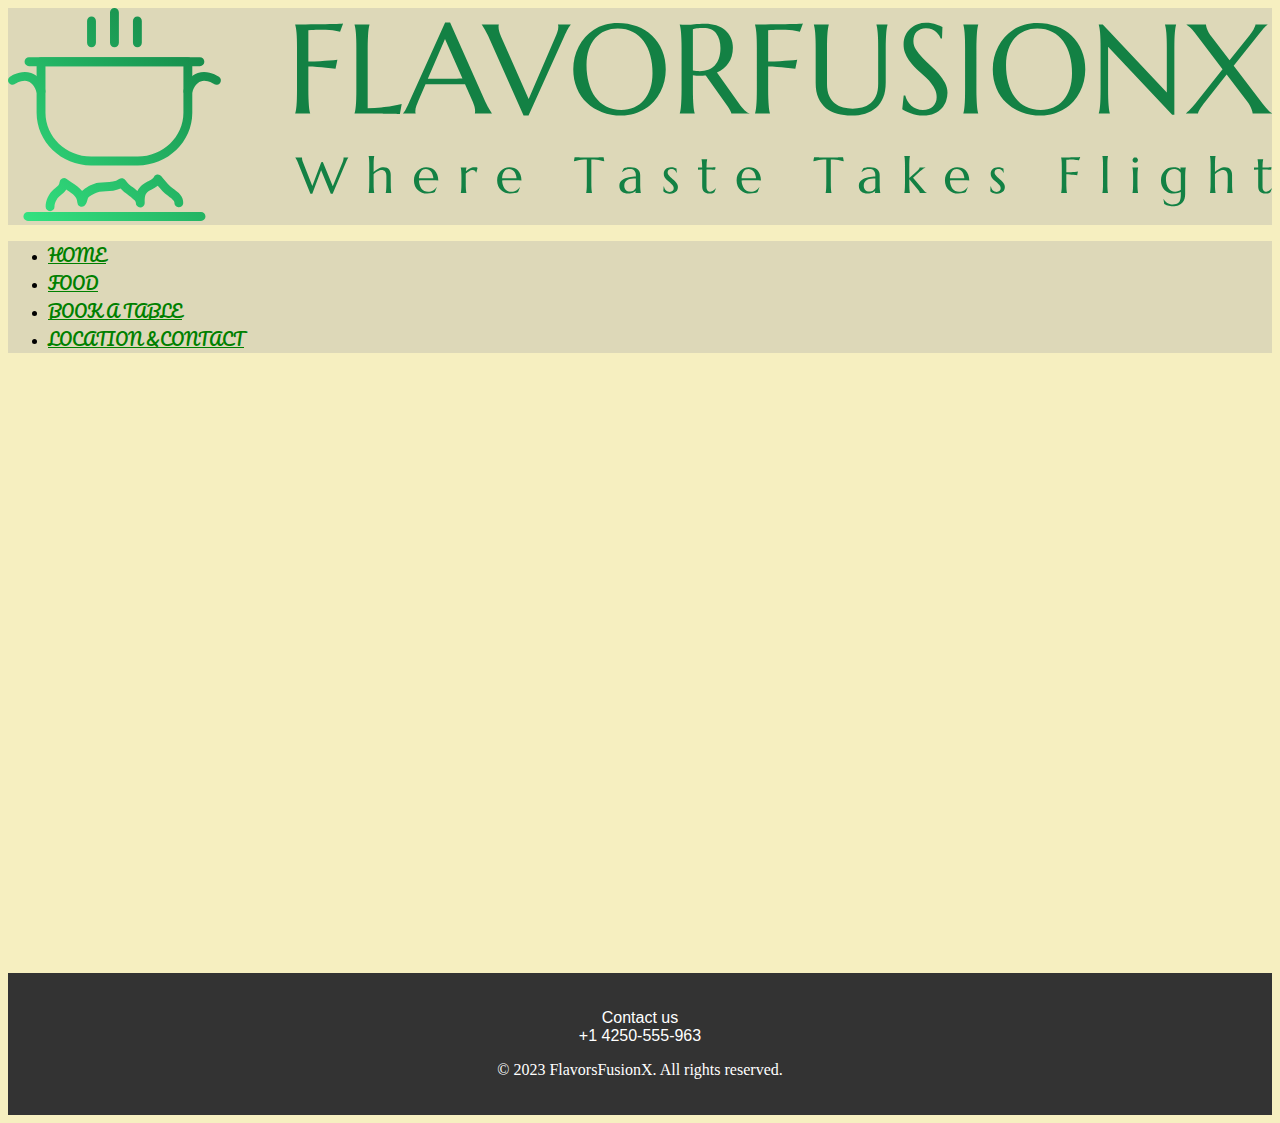
<file: location.html>
<!DOCTYPE html>
<html lang="en">

<head>
    <meta charset="UTF-8">
    <meta http-equiv="X-UA-Compatible" content="IE=edge">
    <meta name="viewport" content="width=device-width, initial-scale=1.0">
    <link href="https://cdn.jsdelivr.net/npm/bootstrap@5.3.0-alpha3/dist/css/bootstrap.min.css" rel="stylesheet"
        integrity="sha384-KK94CHFLLe+nY2dmCWGMq91rCGa5gtU4mk92HdvYe+M/SXH301p5ILy+dN9+nJOZ" crossorigin="anonymous">
    <link rel="stylesheet" href="res.css">
    <link rel="preconnect" href="https://fonts.googleapis.com">
    <link rel="preconnect" href="https://fonts.gstatic.com" crossorigin>
    <link href="https://fonts.googleapis.com/css2?family=Noto+Sans&family=Pacifico&display=swap" rel="stylesheet">
    <title>LOCATION</title>
</head>
<style>
    .mapouter {
        position: relative;
        text-align: right;
        width: 50%;
        height: 320px;
        padding-top: 10px;
        padding-bottom: 10px;
    }

    .gmap_canvas {
        overflow: hidden;
        background: none !important;
        width: 100%;
        height: 320px;
    }

    .gmap_iframe {
        height: 320px !important;
    }

    body {
        background-color: #f6efc0;
    }

    footer {
        background-color: #333;
        color: #fff;
        text-align: center;
        padding: 20px 0;
    }

    ul {
        background-color: #DDD8B8;
    }
</style>

<body>
    <nav class="navbar justify-content-center">
        <span class="navbar-brand ">
            <div class=" block-logo"><svg id="SvgjsSvg1028" width="100%" height="100%"
                    xmlns="http://www.w3.org/2000/svg" version="1.1" xlink="http://www.w3.org/1999/xlink"
                    xmlns:svgjs="http://svgjs.com/svgjs" preserveAspectRatio="xMidYMid meet"
                    viewBox="0.0002527577744331211 0 299.999755859375 50.52424240112305" overflow="visible">
                    <defs id="SvgjsDefs1029">
                        <linearGradient id="SvgjsLinearGradientQjFabKzqv6" gradientUnits="userSpaceOnUse"
                            x1="-0.0005277816672020207" y1="48.00085449218752" x2="48.001181202707805"
                            y2="-0.0008544921875017761">
                            <stop id="SvgjsStop1032" stop-color="#33e180" offset="0.05"></stop>
                            <stop id="SvgjsStop1033" stop-color="#138144" offset="0.95"></stop>
                        </linearGradient>
                    </defs>
                    <g id="SvgjsG1030" transform="scale(0.5039322315602167)" opacity="1">
                        <g id="SvgjsG1034" class="KgNL5mtdu"
                            transform="translate(0.0033887953915109387, 0) scale(2.0887499999999997)"
                            light-content="false" non-strokable="false" fill="url(#SvgjsLinearGradientQjFabKzqv6)">
                            <path
                                d="M29.238 35.505H18.761c-6.79 0-12.314-5.325-12.314-11.871V12.111a1 1 0 0 1 1-1h33.106a1 1 0 0 1 1 1v11.523c0 6.546-5.525 11.871-12.315 11.871zM8.447 13.111v10.523c0 5.443 4.627 9.871 10.314 9.871h10.478c5.688 0 10.314-4.428 10.314-9.871V13.111H8.447z">
                            </path>
                            <path
                                d="M43.27 13.111H4.732a1 1 0 0 1 0-2H43.27a1 1 0 1 1 0 2zM29.173 8.86a1 1 0 0 1-1-1V2.931a1 1 0 1 1 2 0V7.86a1 1 0 0 1-1 1zM24 8.86a1 1 0 0 1-1-1V1a1 1 0 0 1 2 0v6.86a1 1 0 0 1-1 1zm-5.172 0a1 1 0 0 1-1-1V2.931a1 1 0 0 1 2 0V7.86a1 1 0 0 1-1 1zM7.446 19.794c-.424 0-.817-.272-.953-.698C6.051 17.7 5.4 16.844 4.56 16.55c-1.372-.479-2.983.585-2.999.596a1 1 0 0 1-1.125-1.654c.098-.068 2.437-1.641 4.769-.836 1.474.508 2.55 1.798 3.196 3.834a1 1 0 0 1-.955 1.304zm33.109 0a1 1 0 0 1-.953-1.302c.646-2.036 1.72-3.326 3.194-3.834 2.33-.806 4.671.769 4.769.836a1 1 0 0 1-1.126 1.653c-.016-.011-1.622-1.078-2.999-.596-.839.293-1.489 1.149-1.932 2.545a1 1 0 0 1-.953.698zM43.523 48H4.478a1 1 0 1 1 0-2h39.045a1 1 0 1 1 0 2zm-34.04-2.182c-.544 0-.99-.437-1-.983-.023-1.385.756-3.046 1.853-3.948l.284-.23c.717-.577.966-.805 1-1.355a1 1 0 0 1 1.607-.733c.359.276.75.527 1.138.778.795.514 1.698 1.098 2.35 1.917a3.02 3.02 0 0 1 .317-.29c.823-.653 2.232-1.395 3.333-1.548a17.291 17.291 0 0 1 1.62-.128c1.184-.057 2.207-.105 3.069-.74a1.004 1.004 0 0 1 1.44.274c.417.667 1.029 1.132 1.739 1.67.243.185.489.372.731.569l.161.13.075.061c.229-.529.597-1.031 1.186-1.477.31-.233.684-.433 1.08-.644.41-.219 1.264-.672 1.354-.934a1.002 1.002 0 0 1 1.707-.321l.461.548c.73.875 1.361 1.63 2.288 2.327l.177.131c.863.639 2.168 1.604 2.056 3.106a1.008 1.008 0 0 1-1.071.923 1 1 0 0 1-.923-1.071c.03-.402-.771-.995-1.251-1.35l-.188-.141c-.964-.725-1.644-1.481-2.313-2.274-.416.321-.901.579-1.356.821-.324.173-.632.336-.814.475-.704.531-.767 1.205-.771 2.41.003.073.003.148-.001.225-.026.541-.468.951-1.023.95a1 1 0 0 1-.976-1v-.113c-.028-.331-.398-.652-.947-1.093l-.173-.14c-.224-.184-.451-.355-.676-.526-.56-.425-1.133-.859-1.637-1.421-1.107.517-2.263.571-3.308.621-.499.024-.97.047-1.439.111-.68.095-1.772.663-2.366 1.134-.178.142-.221.225-.357.688l-.034.137c-.089.371-.223.932-.706 1.261a1 1 0 0 1-1.564-.812c-.016-1.225-.898-1.856-2.336-2.786l-.141-.091c-.344.537-.821.921-1.265 1.278l-.267.216c-.622.513-1.137 1.599-1.124 2.372a1.001 1.001 0 0 1-.983 1.017l-.016-.001z">
                            </path>
                        </g>
                        <g id="SvgjsG1035" class="text"
                            transform="translate(363.5381466964426, 49.744999389648434) scale(1)" light-content="false"
                            fill="#138144">
                            <path
                                d="M-222.08 -11.46L-222.08 -22.15C-220.78 -22.15 -219.38 -22.09 -217.9 -21.99C-216.41 -21.88 -215.02 -21.76 -213.74 -21.62C-212.23 -21.46 -210.75 -21.3 -209.28 -21.12L-208.4 -25.37C-209.54 -25.21 -210.81 -25.08 -212.21 -24.96C-213.42 -24.86 -214.87 -24.77 -216.55 -24.67C-218.23 -24.57 -220.07 -24.51 -222.08 -24.49L-222.08 -39.29C-221.23 -39.33 -220.41 -39.37 -219.62 -39.4C-218.94 -39.44 -218.25 -39.48 -217.54 -39.51C-216.84 -39.54 -216.25 -39.55 -215.79 -39.55C-214.4 -39.55 -213.17 -39.5 -212.11 -39.39C-211.04 -39.28 -210.14 -39.17 -209.4 -39.05C-208.54 -38.92 -207.79 -38.76 -207.14 -38.58L-205.71 -42.48C-206.04 -42.42 -206.6 -42.37 -207.38 -42.32C-208.16 -42.27 -209.12 -42.23 -210.25 -42.2C-211.38 -42.17 -212.65 -42.14 -214.06 -42.11C-215.46 -42.08 -216.95 -42.07 -218.51 -42.06C-220.07 -42.05 -221.68 -42.04 -223.34 -42.03C-225 -42.02 -226.65 -42.01 -228.27 -42.01L-228.27 -41.89C-228.15 -41.48 -228.04 -40.98 -227.93 -40.37C-227.82 -39.77 -227.73 -39.01 -227.65 -38.1C-227.57 -37.19 -227.51 -36.12 -227.48 -34.88C-227.44 -33.64 -227.42 -32.19 -227.42 -30.53L-227.42 -11.46C-227.42 -9.79 -227.44 -8.34 -227.48 -7.1C-227.51 -5.86 -227.57 -4.79 -227.65 -3.9C-227.73 -3 -227.82 -2.25 -227.93 -1.64C-228.04 -1.04 -228.15 -0.53 -228.27 -0.12L-228.27 0L-221.24 0L-221.24 -0.12C-221.35 -0.53 -221.46 -1.04 -221.57 -1.64C-221.68 -2.25 -221.77 -3 -221.84 -3.9C-221.9 -4.79 -221.96 -5.86 -222.01 -7.1C-222.06 -8.34 -222.08 -9.79 -222.08 -11.46Z M-194.14 -2.58L-194.14 -30.53C-194.14 -32.19 -194.11 -33.64 -194.06 -34.88C-194.01 -36.12 -193.96 -37.19 -193.89 -38.1C-193.82 -39.01 -193.73 -39.77 -193.62 -40.37C-193.52 -40.98 -193.4 -41.48 -193.29 -41.89L-193.29 -42.01L-200.32 -42.01L-200.32 -41.89C-200.2 -41.48 -200.09 -40.98 -199.98 -40.37C-199.87 -39.77 -199.78 -39.01 -199.7 -38.1C-199.62 -37.19 -199.57 -36.12 -199.53 -34.88C-199.49 -33.64 -199.47 -32.19 -199.47 -30.53L-199.47 -11.46C-199.47 -9.79 -199.49 -8.34 -199.53 -7.1C-199.57 -5.86 -199.62 -4.79 -199.7 -3.9C-199.78 -3 -199.87 -2.25 -199.98 -1.64C-200.09 -1.04 -200.2 -0.53 -200.32 -0.12L-200.32 0L-187.66 0C-187.47 0 -187.15 0 -186.71 0.01C-186.27 0.02 -185.77 0.03 -185.2 0.04C-184.63 0.05 -184.03 0.06 -183.4 0.07C-182.76 0.08 -182.16 0.1 -181.58 0.12C-181.01 0.14 -180.48 0.16 -180.01 0.18C-179.55 0.2 -179.19 0.21 -178.96 0.23L-178.11 -4.51C-179.5 -4.14 -181.03 -3.82 -182.71 -3.54C-184.16 -3.29 -185.84 -3.07 -187.78 -2.87C-189.71 -2.68 -191.83 -2.58 -194.14 -2.58Z M-143.66 0L-135.63 0L-135.63 -0.12C-135.73 -0.23 -135.91 -0.51 -136.19 -0.94C-136.46 -1.37 -136.77 -1.89 -137.12 -2.52C-137.48 -3.14 -137.85 -3.85 -138.25 -4.64C-138.65 -5.43 -139.04 -6.25 -139.41 -7.09L-155.32 -42.89L-157.66 -42.89L-174.45 -5.65C-175.07 -4.23 -175.65 -3.04 -176.18 -2.09C-176.7 -1.15 -177.14 -0.49 -177.5 -0.12L-177.5 0L-171.52 0L-171.52 -0.12C-171.56 -0.18 -171.6 -0.29 -171.64 -0.45C-171.67 -0.62 -171.69 -0.83 -171.69 -1.08C-171.69 -1.96 -171.53 -2.83 -171.2 -3.69C-170.86 -4.55 -170.55 -5.34 -170.26 -6.06L-166.89 -13.8C-165.74 -13.84 -164.44 -13.86 -163.01 -13.86L-158.54 -13.86L-152.65 -13.86C-150.83 -13.86 -149.38 -13.84 -148.29 -13.8L-144.74 -5.83C-144.27 -4.74 -143.96 -3.82 -143.79 -3.09C-143.62 -2.36 -143.54 -1.69 -143.54 -1.08C-143.54 -0.93 -143.55 -0.75 -143.57 -0.56C-143.59 -0.36 -143.62 -0.21 -143.66 -0.12ZM-162.64 -16.38L-165.81 -16.38L-157.72 -35.1L-149.49 -16.49C-150.35 -16.47 -151.3 -16.46 -152.36 -16.45C-153.41 -16.44 -154.51 -16.43 -155.65 -16.42C-156.8 -16.41 -157.96 -16.4 -159.16 -16.39C-160.35 -16.38 -161.51 -16.38 -162.64 -16.38Z M-132.38 -42.01L-140.41 -42.01L-140.41 -41.89C-140.31 -41.78 -140.12 -41.5 -139.85 -41.07C-139.58 -40.64 -139.26 -40.11 -138.91 -39.48C-138.56 -38.84 -138.18 -38.13 -137.78 -37.35C-137.38 -36.57 -137 -35.76 -136.63 -34.92L-120.72 0.91L-118.37 0.91L-101.59 -36.36C-100.96 -37.76 -100.39 -38.95 -99.86 -39.9C-99.33 -40.86 -98.88 -41.52 -98.51 -41.89L-98.51 -42.01L-104.52 -42.01L-104.52 -41.89C-104.48 -41.82 -104.44 -41.69 -104.4 -41.53C-104.36 -41.36 -104.34 -41.16 -104.34 -40.93C-104.34 -40.05 -104.51 -39.18 -104.84 -38.32C-105.17 -37.46 -105.48 -36.67 -105.78 -35.95L-118.32 -6.91L-131.29 -36.18C-131.76 -37.28 -132.08 -38.19 -132.25 -38.92C-132.41 -39.65 -132.5 -40.32 -132.5 -40.93C-132.5 -41.08 -132.49 -41.26 -132.47 -41.46C-132.45 -41.65 -132.42 -41.8 -132.38 -41.89Z M-76.36 -42.71C-78.53 -42.71 -80.56 -42.44 -82.44 -41.88C-84.33 -41.32 -86.04 -40.55 -87.6 -39.55C-89.15 -38.55 -90.53 -37.38 -91.73 -36.02C-92.93 -34.66 -93.95 -33.17 -94.78 -31.55C-95.61 -29.93 -96.24 -28.22 -96.67 -26.43C-97.09 -24.63 -97.31 -22.8 -97.31 -20.95C-97.31 -17.67 -96.74 -14.68 -95.61 -12C-94.48 -9.31 -92.91 -7.01 -90.89 -5.1C-88.88 -3.18 -86.49 -1.7 -83.73 -0.66C-80.97 0.39 -77.95 0.91 -74.69 0.91C-72.52 0.91 -70.5 0.63 -68.63 0.07C-66.75 -0.48 -65.04 -1.25 -63.49 -2.24C-61.93 -3.23 -60.55 -4.4 -59.34 -5.76C-58.13 -7.11 -57.11 -8.59 -56.28 -10.2C-55.45 -11.8 -54.82 -13.5 -54.39 -15.29C-53.96 -17.09 -53.75 -18.92 -53.75 -20.77C-53.75 -24.03 -54.31 -27.01 -55.44 -29.71C-56.58 -32.4 -58.15 -34.71 -60.16 -36.64C-62.17 -38.56 -64.56 -40.05 -67.32 -41.12C-70.09 -42.18 -73.1 -42.71 -76.36 -42.71ZM-74.69 -1.73C-77.41 -1.73 -79.79 -2.27 -81.84 -3.35C-83.89 -4.44 -85.6 -5.93 -86.97 -7.82C-88.33 -9.72 -89.36 -11.96 -90.04 -14.55C-90.73 -17.13 -91.07 -19.92 -91.07 -22.91C-91.07 -25.63 -90.71 -28.05 -89.99 -30.18C-89.26 -32.3 -88.25 -34.1 -86.95 -35.57C-85.65 -37.03 -84.11 -38.15 -82.31 -38.92C-80.51 -39.69 -78.53 -40.08 -76.36 -40.08C-73.65 -40.08 -71.27 -39.55 -69.23 -38.48C-67.19 -37.42 -65.48 -35.94 -64.12 -34.06C-62.75 -32.17 -61.72 -29.95 -61.03 -27.38C-60.33 -24.81 -59.99 -22.02 -59.99 -19.01C-59.99 -16.3 -60.35 -13.87 -61.07 -11.73C-61.79 -9.59 -62.8 -7.78 -64.1 -6.3C-65.4 -4.81 -66.95 -3.68 -68.75 -2.9C-70.54 -2.12 -72.52 -1.73 -74.69 -1.73Z M-40.97 -11.46L-40.97 -18.05C-40.41 -17.95 -39.84 -17.88 -39.29 -17.84C-38.73 -17.8 -38.18 -17.78 -37.63 -17.78C-37.16 -17.78 -36.7 -17.8 -36.25 -17.83C-35.81 -17.86 -35.36 -17.89 -34.91 -17.93L-24.54 -3.31C-24.11 -2.71 -23.73 -2.09 -23.41 -1.48C-23.09 -0.86 -22.9 -0.37 -22.84 0L-14.37 0L-14.37 -0.12C-14.76 -0.25 -15.14 -0.44 -15.51 -0.69C-15.88 -0.93 -16.27 -1.25 -16.67 -1.63C-17.07 -2.01 -17.49 -2.46 -17.93 -2.99C-18.37 -3.52 -18.84 -4.14 -19.35 -4.86L-29.63 -19.31C-28.5 -19.81 -27.48 -20.44 -26.56 -21.2C-25.64 -21.95 -24.85 -22.81 -24.2 -23.79C-23.55 -24.77 -23.04 -25.85 -22.68 -27.06C-22.31 -28.26 -22.13 -29.56 -22.13 -30.97C-22.13 -32.76 -22.46 -34.37 -23.12 -35.79C-23.77 -37.2 -24.68 -38.4 -25.85 -39.37C-27.03 -40.35 -28.41 -41.09 -30 -41.6C-31.59 -42.11 -33.33 -42.36 -35.2 -42.36C-37.21 -42.36 -38.87 -42.27 -40.17 -42.08C-41.46 -41.9 -42.5 -41.81 -43.26 -41.81C-43.75 -41.81 -44.22 -41.81 -44.68 -41.82C-45.14 -41.83 -45.55 -41.86 -45.92 -41.89L-47.15 -42.01L-47.15 -41.89C-47.04 -41.48 -46.92 -40.97 -46.82 -40.36C-46.71 -39.74 -46.62 -38.98 -46.55 -38.09C-46.48 -37.19 -46.43 -36.12 -46.38 -34.88C-46.33 -33.64 -46.3 -32.19 -46.3 -30.53L-46.3 -11.46C-46.3 -9.78 -46.33 -8.32 -46.38 -7.09C-46.43 -5.86 -46.48 -4.79 -46.55 -3.9C-46.62 -3 -46.71 -2.25 -46.82 -1.64C-46.92 -1.04 -47.04 -0.53 -47.15 -0.12L-47.15 0L-40.12 0L-40.12 -0.12C-40.24 -0.53 -40.35 -1.04 -40.46 -1.64C-40.57 -2.25 -40.65 -3 -40.72 -3.9C-40.79 -4.79 -40.85 -5.86 -40.9 -7.1C-40.95 -8.34 -40.97 -9.79 -40.97 -11.46ZM-40.97 -20.33L-40.97 -39.73C-40.56 -39.88 -39.96 -40.03 -39.16 -40.17C-38.35 -40.3 -37.28 -40.37 -35.93 -40.37C-34.6 -40.37 -33.44 -40.14 -32.45 -39.68C-31.45 -39.22 -30.62 -38.58 -29.97 -37.75C-29.32 -36.92 -28.82 -35.91 -28.49 -34.72C-28.16 -33.53 -27.99 -32.2 -27.99 -30.73C-27.99 -28.94 -28.23 -27.37 -28.7 -26.03C-29.17 -24.69 -29.82 -23.57 -30.67 -22.68C-31.52 -21.78 -32.55 -21.11 -33.76 -20.67C-34.98 -20.23 -36.31 -20.01 -37.78 -20.01C-38.29 -20.01 -38.81 -20.03 -39.36 -20.08C-39.91 -20.13 -40.44 -20.21 -40.97 -20.33Z M-5.52 -11.46L-5.52 -22.15C-4.21 -22.15 -2.82 -22.09 -1.33 -21.99C0.15 -21.88 1.54 -21.76 2.83 -21.62C4.33 -21.46 5.82 -21.3 7.28 -21.12L8.16 -25.37C7.03 -25.21 5.76 -25.08 4.35 -24.96C3.14 -24.86 1.69 -24.77 0.01 -24.67C-1.67 -24.57 -3.51 -24.51 -5.52 -24.49L-5.52 -39.29C-4.66 -39.33 -3.84 -39.37 -3.06 -39.4C-2.38 -39.44 -1.68 -39.48 -0.98 -39.51C-0.28 -39.54 0.31 -39.55 0.78 -39.55C2.16 -39.55 3.39 -39.5 4.45 -39.39C5.52 -39.28 6.42 -39.17 7.16 -39.05C8.02 -38.92 8.77 -38.76 9.42 -38.58L10.85 -42.48C10.52 -42.42 9.97 -42.37 9.18 -42.32C8.4 -42.27 7.45 -42.23 6.31 -42.2C5.18 -42.17 3.91 -42.14 2.5 -42.11C1.1 -42.08 -0.39 -42.07 -1.95 -42.06C-3.51 -42.05 -5.12 -42.04 -6.78 -42.03C-8.44 -42.02 -10.08 -42.01 -11.7 -42.01L-11.7 -41.89C-11.59 -41.48 -11.47 -40.98 -11.37 -40.37C-11.26 -39.77 -11.17 -39.01 -11.09 -38.1C-11.01 -37.19 -10.95 -36.12 -10.91 -34.88C-10.87 -33.64 -10.85 -32.19 -10.85 -30.53L-10.85 -11.46C-10.85 -9.79 -10.87 -8.34 -10.91 -7.1C-10.95 -5.86 -11.01 -4.79 -11.09 -3.9C-11.17 -3 -11.26 -2.25 -11.37 -1.64C-11.47 -1.04 -11.59 -0.53 -11.7 -0.12L-11.7 0L-4.67 0L-4.67 -0.12C-4.79 -0.53 -4.9 -1.04 -5.01 -1.64C-5.12 -2.25 -5.21 -3 -5.27 -3.9C-5.34 -4.79 -5.4 -5.86 -5.45 -7.1C-5.5 -8.34 -5.52 -9.79 -5.52 -11.46Z M46.3 -30.53L46.3 -14.09C46.3 -11.77 45.96 -9.85 45.26 -8.33C44.57 -6.82 43.66 -5.62 42.54 -4.73C41.42 -3.84 40.13 -3.22 38.69 -2.87C37.24 -2.52 35.77 -2.34 34.26 -2.34C32.76 -2.34 31.28 -2.52 29.84 -2.87C28.39 -3.22 27.1 -3.84 25.97 -4.73C24.84 -5.62 23.93 -6.82 23.23 -8.33C22.54 -9.85 22.19 -11.77 22.19 -14.09L22.19 -30.53C22.19 -32.19 22.21 -33.64 22.25 -34.88C22.29 -36.12 22.35 -37.19 22.43 -38.1C22.5 -39.01 22.6 -39.77 22.71 -40.37C22.81 -40.98 22.92 -41.48 23.04 -41.89L23.04 -42.01L16.01 -42.01L16.01 -41.89C16.13 -41.48 16.24 -40.98 16.35 -40.37C16.46 -39.77 16.55 -39.01 16.63 -38.1C16.7 -37.19 16.76 -36.12 16.8 -34.88C16.84 -33.64 16.86 -32.19 16.86 -30.53L16.86 -14.41C16.86 -11.62 17.29 -9.25 18.15 -7.31C19.01 -5.37 20.2 -3.78 21.71 -2.56C23.22 -1.34 25 -0.46 27.04 0.09C29.08 0.63 31.28 0.91 33.65 0.91C36.01 0.91 38.19 0.62 40.18 0.04C42.17 -0.53 43.88 -1.45 45.31 -2.71C46.73 -3.97 47.85 -5.59 48.65 -7.56C49.45 -9.53 49.85 -11.91 49.85 -14.71L49.85 -30.53C49.85 -32.19 49.87 -33.64 49.92 -34.88C49.97 -36.12 50.03 -37.19 50.1 -38.1C50.17 -39.01 50.25 -39.77 50.36 -40.37C50.47 -40.98 50.58 -41.48 50.7 -41.89L50.7 -42.01L45.48 -42.01L45.48 -41.89C45.6 -41.48 45.71 -40.98 45.81 -40.37C45.9 -39.77 45.99 -39.01 46.07 -38.1C46.15 -37.19 46.21 -36.12 46.25 -34.88C46.28 -33.64 46.3 -32.19 46.3 -30.53Z M76.36 -35.33L76.57 -40.81C76.25 -40.95 75.85 -41.12 75.37 -41.34C74.88 -41.55 74.31 -41.77 73.65 -41.98C73 -42.2 72.26 -42.38 71.44 -42.54C70.62 -42.7 69.72 -42.77 68.75 -42.77C67.42 -42.77 66.13 -42.54 64.88 -42.07C63.63 -41.6 62.51 -40.93 61.52 -40.05C60.54 -39.17 59.75 -38.11 59.15 -36.87C58.55 -35.63 58.26 -34.24 58.26 -32.7C58.26 -31.23 58.48 -29.89 58.93 -28.67C59.38 -27.45 59.97 -26.3 60.7 -25.24C61.44 -24.17 62.27 -23.17 63.19 -22.24C64.12 -21.3 65.07 -20.39 66.05 -19.5C67.03 -18.61 67.98 -17.72 68.91 -16.85C69.83 -15.97 70.66 -15.06 71.4 -14.12C72.13 -13.18 72.72 -12.19 73.17 -11.15C73.62 -10.1 73.84 -8.96 73.84 -7.73C73.84 -6.86 73.69 -6.04 73.39 -5.3C73.09 -4.56 72.65 -3.92 72.08 -3.38C71.52 -2.85 70.84 -2.43 70.05 -2.12C69.26 -1.82 68.36 -1.67 67.37 -1.67C66.27 -1.67 65.27 -1.86 64.35 -2.24C63.43 -2.62 62.62 -3.13 61.9 -3.76C61.19 -4.4 60.59 -5.13 60.1 -5.96C59.61 -6.79 59.26 -7.67 59.05 -8.58L58.32 -8.58L57.64 -2.11C58.07 -1.82 58.62 -1.49 59.3 -1.14C59.97 -0.79 60.73 -0.46 61.58 -0.16C62.43 0.14 63.36 0.4 64.37 0.6C65.37 0.81 66.43 0.91 67.54 0.91C69.54 0.91 71.25 0.59 72.7 -0.04C74.15 -0.68 75.33 -1.5 76.25 -2.52C77.16 -3.54 77.84 -4.68 78.28 -5.96C78.72 -7.24 78.94 -8.52 78.94 -9.79C78.94 -11.48 78.54 -13.07 77.75 -14.55C76.96 -16.02 75.97 -17.43 74.78 -18.78C73.59 -20.13 72.3 -21.43 70.91 -22.68C69.53 -23.93 68.24 -25.18 67.05 -26.43C65.85 -27.68 64.86 -28.94 64.07 -30.22C63.28 -31.5 62.89 -32.84 62.89 -34.25C62.89 -35.13 63.01 -35.93 63.27 -36.65C63.52 -37.37 63.9 -38 64.39 -38.53C64.89 -39.05 65.51 -39.46 66.25 -39.76C67 -40.05 67.85 -40.2 68.8 -40.2C69.88 -40.2 70.81 -40.03 71.6 -39.7C72.39 -39.37 73.07 -38.95 73.62 -38.45C74.18 -37.95 74.63 -37.42 74.97 -36.86C75.31 -36.29 75.56 -35.78 75.72 -35.33Z M86.41 -0.12L86.41 0L93.41 0L93.41 -0.12C93.3 -0.53 93.18 -1.04 93.08 -1.64C92.97 -2.25 92.88 -3 92.81 -3.9C92.74 -4.79 92.69 -5.86 92.64 -7.1C92.59 -8.34 92.56 -9.79 92.56 -11.46L92.56 -30.53C92.56 -32.19 92.59 -33.64 92.64 -34.88C92.69 -36.12 92.74 -37.19 92.81 -38.1C92.88 -39.01 92.97 -39.77 93.08 -40.37C93.18 -40.98 93.3 -41.48 93.41 -41.89L93.41 -42.01L86.41 -42.01L86.41 -41.89C86.53 -41.48 86.64 -40.98 86.73 -40.37C86.83 -39.77 86.92 -39.01 87 -38.1C87.08 -37.19 87.13 -36.12 87.17 -34.88C87.21 -33.64 87.23 -32.19 87.23 -30.53L87.23 -11.46C87.23 -9.79 87.21 -8.34 87.17 -7.1C87.13 -5.86 87.08 -4.79 87 -3.9C86.92 -3 86.83 -2.25 86.73 -1.64C86.64 -1.04 86.53 -0.53 86.41 -0.12Z M121.22 -42.71C119.05 -42.71 117.02 -42.44 115.14 -41.88C113.25 -41.32 111.53 -40.55 109.98 -39.55C108.43 -38.55 107.05 -37.38 105.85 -36.02C104.65 -34.66 103.63 -33.17 102.8 -31.55C101.97 -29.93 101.34 -28.22 100.91 -26.43C100.48 -24.63 100.27 -22.8 100.27 -20.95C100.27 -17.67 100.83 -14.68 101.97 -12C103.1 -9.31 104.67 -7.01 106.68 -5.1C108.7 -3.18 111.08 -1.7 113.85 -0.66C116.61 0.39 119.62 0.91 122.89 0.91C125.05 0.91 127.08 0.63 128.95 0.07C130.83 -0.48 132.54 -1.25 134.09 -2.24C135.64 -3.23 137.03 -4.4 138.24 -5.76C139.45 -7.11 140.47 -8.59 141.3 -10.2C142.13 -11.8 142.76 -13.5 143.19 -15.29C143.62 -17.09 143.83 -18.92 143.83 -20.77C143.83 -24.03 143.27 -27.01 142.13 -29.71C141 -32.4 139.43 -34.71 137.42 -36.64C135.41 -38.56 133.02 -40.05 130.25 -41.12C127.49 -42.18 124.48 -42.71 121.22 -42.71ZM122.89 -1.73C120.17 -1.73 117.79 -2.27 115.74 -3.35C113.69 -4.44 111.98 -5.93 110.61 -7.82C109.24 -9.72 108.22 -11.96 107.53 -14.55C106.85 -17.13 106.51 -19.92 106.51 -22.91C106.51 -25.63 106.87 -28.05 107.59 -30.18C108.32 -32.3 109.33 -34.1 110.63 -35.57C111.92 -37.03 113.47 -38.15 115.27 -38.92C117.07 -39.69 119.05 -40.08 121.22 -40.08C123.93 -40.08 126.31 -39.55 128.35 -38.48C130.39 -37.42 132.09 -35.94 133.46 -34.06C134.83 -32.17 135.86 -29.95 136.55 -27.38C137.25 -24.81 137.59 -22.02 137.59 -19.01C137.59 -16.3 137.23 -13.87 136.51 -11.73C135.79 -9.59 134.78 -7.78 133.48 -6.3C132.18 -4.81 130.63 -3.68 128.83 -2.9C127.04 -2.12 125.05 -1.73 122.89 -1.73Z M152.07 -42.01L150.19 -42.01L150.19 -41.89C150.31 -41.48 150.42 -40.98 150.53 -40.37C150.63 -39.77 150.73 -39.01 150.81 -38.1C150.88 -37.19 150.94 -36.12 150.98 -34.88C151.02 -33.64 151.04 -32.19 151.04 -30.53L151.04 -11.46C151.04 -9.79 151.02 -8.34 150.98 -7.1C150.94 -5.86 150.88 -4.79 150.81 -3.9C150.73 -3 150.63 -2.25 150.53 -1.64C150.42 -1.04 150.31 -0.53 150.19 -0.12L150.19 0L155.41 0L155.41 -0.12C155.29 -0.53 155.18 -1.04 155.08 -1.64C154.99 -2.25 154.9 -3 154.82 -3.9C154.74 -4.79 154.68 -5.86 154.64 -7.1C154.6 -8.34 154.58 -9.79 154.58 -11.46L154.58 -31.49L184.76 0.59L185.79 0.59L185.79 -30.53C185.79 -32.19 185.81 -33.64 185.84 -34.88C185.88 -36.12 185.94 -37.19 186.02 -38.1C186.1 -39.01 186.19 -39.77 186.28 -40.37C186.38 -40.98 186.49 -41.48 186.61 -41.89L186.61 -42.01L181.39 -42.01L181.39 -41.89C181.51 -41.48 181.62 -40.98 181.73 -40.37C181.83 -39.77 181.93 -39.01 182.01 -38.1C182.08 -37.19 182.14 -36.12 182.18 -34.88C182.22 -33.64 182.24 -32.19 182.24 -30.53L182.24 -9.9Z M210.42 -18.37L220.03 -5.83C221.05 -4.46 221.74 -3.26 222.11 -2.23C222.49 -1.19 222.67 -0.45 222.67 0L231.78 0L231.78 -0.12C231.41 -0.33 230.82 -0.83 230.01 -1.63C229.2 -2.42 228.33 -3.42 227.39 -4.63L213.74 -22.5L225.95 -37.91C226.42 -38.5 226.84 -39 227.21 -39.43C227.58 -39.86 227.92 -40.23 228.22 -40.55C228.53 -40.86 228.79 -41.12 229.03 -41.34C229.26 -41.55 229.48 -41.74 229.67 -41.89L229.67 -42.01L223.99 -42.01C223.99 -41.74 223.91 -41.4 223.74 -40.99C223.57 -40.58 223.36 -40.13 223.1 -39.65C222.83 -39.18 222.53 -38.68 222.19 -38.17C221.85 -37.67 221.5 -37.2 221.15 -36.77L211.8 -25.08L203.33 -36.18C202.79 -36.88 202.34 -37.54 202 -38.14C201.66 -38.75 201.39 -39.3 201.2 -39.8C201 -40.3 200.87 -40.73 200.8 -41.1C200.73 -41.47 200.7 -41.78 200.7 -42.01L191.53 -42.01L191.53 -41.89C191.88 -41.7 192.41 -41.28 193.11 -40.65C193.81 -40.01 194.53 -39.23 195.25 -38.29L208.49 -20.89L195.6 -4.69C194.7 -3.54 193.86 -2.58 193.07 -1.82C192.28 -1.05 191.67 -0.49 191.24 -0.12L191.24 0L196.92 0C196.92 -0.27 197.01 -0.61 197.2 -1.01C197.38 -1.41 197.62 -1.85 197.92 -2.31C198.21 -2.78 198.54 -3.27 198.91 -3.76C199.28 -4.26 199.66 -4.75 200.05 -5.21Z">
                            </path>
                        </g>
                        <g id="SvgjsG1036" class="text"
                            transform="translate(365.72814913784885, 87.17500045776367) scale(1)" light-content="false"
                            fill="#138144">
                            <path
                                d="M-217.45 -14.59L-218.19 -14.54L-222.4 -3.34L-226.8 -14.47C-226.97 -14.89 -227.09 -15.25 -227.15 -15.55C-227.21 -15.85 -227.24 -16.13 -227.24 -16.39L-227.24 -16.56C-227.24 -16.61 -227.23 -16.67 -227.21 -16.76L-227.21 -16.8L-230.46 -16.8L-230.46 -16.76C-230.41 -16.7 -230.34 -16.59 -230.23 -16.42C-230.12 -16.25 -230.01 -16.04 -229.88 -15.79C-229.75 -15.54 -229.61 -15.25 -229.47 -14.94C-229.32 -14.63 -229.18 -14.3 -229.04 -13.97L-223.3 0.36L-222.42 0.36L-218.26 -10.7L-213.7 0.36L-212.81 0.36L-206.55 -14.54C-206.31 -15.1 -206.1 -15.56 -205.91 -15.94C-205.73 -16.31 -205.56 -16.59 -205.4 -16.76L-205.4 -16.8L-207.72 -16.8L-207.72 -16.76C-207.71 -16.72 -207.7 -16.66 -207.69 -16.59C-207.68 -16.51 -207.68 -16.44 -207.68 -16.37C-207.68 -16.14 -207.72 -15.87 -207.81 -15.55C-207.89 -15.23 -208.02 -14.84 -208.2 -14.38L-212.76 -3.21Z M-187.51 -7.9L-187.51 -4.58C-187.51 -3.92 -187.52 -3.34 -187.54 -2.84C-187.56 -2.35 -187.58 -1.92 -187.61 -1.56C-187.63 -1.2 -187.67 -0.9 -187.71 -0.66C-187.75 -0.41 -187.8 -0.21 -187.85 -0.05L-187.85 0L-185.14 0L-185.14 -0.05C-185.19 -0.21 -185.23 -0.41 -185.27 -0.66C-185.31 -0.9 -185.34 -1.2 -185.37 -1.56C-185.4 -1.92 -185.43 -2.35 -185.44 -2.84C-185.46 -3.34 -185.47 -3.92 -185.47 -4.58L-185.47 -8.57C-185.47 -9.02 -185.53 -9.47 -185.65 -9.91C-185.77 -10.35 -185.97 -10.74 -186.23 -11.09C-186.5 -11.43 -186.85 -11.71 -187.28 -11.92C-187.7 -12.13 -188.22 -12.23 -188.83 -12.23C-189.24 -12.23 -189.65 -12.17 -190.07 -12.04C-190.49 -11.9 -190.91 -11.73 -191.31 -11.51C-191.72 -11.29 -192.11 -11.04 -192.49 -10.77C-192.87 -10.5 -193.22 -10.22 -193.53 -9.94L-193.53 -12.94C-193.53 -13.6 -193.52 -14.18 -193.51 -14.68C-193.49 -15.17 -193.47 -15.6 -193.44 -15.96C-193.4 -16.32 -193.37 -16.62 -193.33 -16.86C-193.29 -17.11 -193.25 -17.31 -193.2 -17.47L-193.2 -17.52L-195.91 -17.52L-195.91 -17.47C-195.86 -17.31 -195.82 -17.11 -195.77 -16.86C-195.73 -16.62 -195.7 -16.32 -195.67 -15.96C-195.64 -15.6 -195.62 -15.17 -195.6 -14.68C-195.58 -14.18 -195.57 -13.6 -195.57 -12.94L-195.57 -4.58C-195.57 -3.92 -195.58 -3.34 -195.6 -2.84C-195.62 -2.35 -195.64 -1.92 -195.67 -1.56C-195.7 -1.2 -195.73 -0.9 -195.77 -0.66C-195.82 -0.41 -195.86 -0.21 -195.91 -0.05L-195.91 0L-193.2 0L-193.2 -0.05C-193.25 -0.21 -193.29 -0.41 -193.33 -0.66C-193.37 -0.9 -193.4 -1.2 -193.44 -1.56C-193.47 -1.92 -193.49 -2.35 -193.51 -2.84C-193.52 -3.34 -193.53 -3.92 -193.53 -4.58L-193.53 -8.93C-193.25 -9.2 -192.94 -9.45 -192.62 -9.69C-192.29 -9.92 -191.96 -10.13 -191.63 -10.31C-191.29 -10.49 -190.97 -10.63 -190.65 -10.74C-190.34 -10.85 -190.05 -10.9 -189.79 -10.9C-189.1 -10.9 -188.54 -10.66 -188.13 -10.17C-187.71 -9.69 -187.51 -8.93 -187.51 -7.9Z M-168.31 0.21C-167.49 0.21 -166.78 0.13 -166.2 -0.02C-165.61 -0.17 -165.11 -0.36 -164.69 -0.57L-163.82 -2.66L-163.96 -2.73C-164.14 -2.43 -164.36 -2.16 -164.62 -1.9C-164.87 -1.65 -165.17 -1.43 -165.5 -1.24C-165.82 -1.05 -166.19 -0.91 -166.59 -0.8C-166.99 -0.7 -167.42 -0.64 -167.87 -0.64C-168.53 -0.64 -169.12 -0.77 -169.64 -1.02C-170.16 -1.27 -170.6 -1.63 -170.96 -2.09C-171.33 -2.56 -171.61 -3.12 -171.82 -3.77C-172.02 -4.43 -172.15 -5.16 -172.2 -5.98C-171.68 -5.99 -171.1 -6 -170.46 -6.01C-169.81 -6.02 -169.15 -6.02 -168.47 -6.02C-167.52 -6.02 -166.6 -6.02 -165.72 -6.01C-164.84 -6 -163.95 -5.99 -163.07 -5.98C-163.09 -6.97 -163.25 -7.85 -163.54 -8.63C-163.84 -9.41 -164.24 -10.06 -164.74 -10.59C-165.24 -11.12 -165.84 -11.52 -166.53 -11.79C-167.21 -12.07 -167.96 -12.21 -168.77 -12.21C-169.58 -12.21 -170.33 -12.05 -171.03 -11.74C-171.73 -11.43 -172.34 -11 -172.87 -10.44C-173.39 -9.89 -173.8 -9.23 -174.1 -8.48C-174.39 -7.72 -174.54 -6.91 -174.54 -6.02C-174.54 -5.02 -174.38 -4.13 -174.06 -3.36C-173.73 -2.58 -173.29 -1.93 -172.73 -1.4C-172.16 -0.87 -171.5 -0.47 -170.75 -0.2C-169.99 0.07 -169.18 0.21 -168.31 0.21ZM-169.87 -6.94L-171.09 -6.94C-171.48 -6.94 -171.85 -6.95 -172.2 -6.96C-172.17 -7.66 -172.07 -8.28 -171.89 -8.82C-171.72 -9.36 -171.5 -9.82 -171.21 -10.2C-170.93 -10.57 -170.6 -10.86 -170.22 -11.06C-169.85 -11.26 -169.43 -11.36 -168.98 -11.36C-168.48 -11.36 -168.02 -11.25 -167.61 -11.05C-167.19 -10.85 -166.83 -10.56 -166.53 -10.18C-166.22 -9.81 -165.97 -9.35 -165.78 -8.81C-165.58 -8.27 -165.45 -7.66 -165.38 -6.98C-166.02 -6.96 -166.73 -6.95 -167.52 -6.94C-168.3 -6.94 -169.09 -6.94 -169.87 -6.94Z M-152.17 -7.42L-152.17 -4.58C-152.17 -3.92 -152.18 -3.34 -152.2 -2.84C-152.22 -2.35 -152.24 -1.92 -152.27 -1.56C-152.3 -1.2 -152.33 -0.9 -152.37 -0.66C-152.42 -0.41 -152.46 -0.21 -152.51 -0.05L-152.51 0L-149.8 0L-149.8 -0.05C-149.85 -0.21 -149.89 -0.41 -149.93 -0.66C-149.97 -0.9 -150 -1.2 -150.04 -1.56C-150.07 -1.92 -150.09 -2.35 -150.11 -2.84C-150.12 -3.34 -150.13 -3.92 -150.13 -4.58L-150.13 -7.61L-150.13 -8.45C-150.13 -8.71 -150.12 -8.96 -150.11 -9.19C-149.85 -9.41 -149.58 -9.62 -149.31 -9.81C-149.04 -10.01 -148.76 -10.19 -148.49 -10.34C-148.22 -10.49 -147.95 -10.61 -147.68 -10.7C-147.41 -10.79 -147.16 -10.83 -146.92 -10.83C-146.47 -10.83 -146.12 -10.72 -145.86 -10.52C-145.61 -10.31 -145.43 -10.04 -145.34 -9.69L-145.14 -9.64L-144.56 -11.88C-144.66 -11.92 -144.75 -11.96 -144.86 -12.01C-144.96 -12.05 -145.07 -12.09 -145.2 -12.12C-145.32 -12.16 -145.46 -12.19 -145.62 -12.21C-145.77 -12.22 -145.96 -12.23 -146.17 -12.23C-146.51 -12.23 -146.85 -12.18 -147.19 -12.07C-147.53 -11.96 -147.87 -11.82 -148.2 -11.64C-148.52 -11.46 -148.84 -11.25 -149.16 -11.02C-149.47 -10.78 -149.77 -10.54 -150.06 -10.3C-150.04 -10.71 -150 -11.04 -149.96 -11.3C-149.92 -11.55 -149.86 -11.77 -149.8 -11.95L-149.8 -12L-152.51 -12L-152.51 -11.95C-152.46 -11.79 -152.42 -11.59 -152.37 -11.34C-152.33 -11.1 -152.3 -10.8 -152.27 -10.44C-152.24 -10.08 -152.22 -9.65 -152.2 -9.16C-152.18 -8.66 -152.17 -8.08 -152.17 -7.42Z M-129.13 0.21C-128.31 0.21 -127.6 0.13 -127.02 -0.02C-126.43 -0.17 -125.93 -0.36 -125.51 -0.57L-124.64 -2.66L-124.78 -2.73C-124.96 -2.43 -125.18 -2.16 -125.44 -1.9C-125.69 -1.65 -125.99 -1.43 -126.31 -1.24C-126.64 -1.05 -127.01 -0.91 -127.41 -0.8C-127.81 -0.7 -128.24 -0.64 -128.69 -0.64C-129.35 -0.64 -129.94 -0.77 -130.46 -1.02C-130.98 -1.27 -131.42 -1.63 -131.78 -2.09C-132.14 -2.56 -132.43 -3.12 -132.64 -3.77C-132.84 -4.43 -132.97 -5.16 -133.02 -5.98C-132.5 -5.99 -131.92 -6 -131.28 -6.01C-130.63 -6.02 -129.97 -6.02 -129.29 -6.02C-128.34 -6.02 -127.42 -6.02 -126.54 -6.01C-125.65 -6 -124.77 -5.99 -123.89 -5.98C-123.91 -6.97 -124.07 -7.85 -124.36 -8.63C-124.66 -9.41 -125.05 -10.06 -125.56 -10.59C-126.06 -11.12 -126.66 -11.52 -127.35 -11.79C-128.03 -12.07 -128.78 -12.21 -129.58 -12.21C-130.4 -12.21 -131.15 -12.05 -131.85 -11.74C-132.55 -11.43 -133.16 -11 -133.69 -10.44C-134.21 -9.89 -134.62 -9.23 -134.92 -8.48C-135.21 -7.72 -135.36 -6.91 -135.36 -6.02C-135.36 -5.02 -135.2 -4.13 -134.87 -3.36C-134.55 -2.58 -134.11 -1.93 -133.54 -1.4C-132.98 -0.87 -132.32 -0.47 -131.56 -0.2C-130.81 0.07 -129.99 0.21 -129.13 0.21ZM-130.69 -6.94L-131.9 -6.94C-132.29 -6.94 -132.67 -6.95 -133.02 -6.96C-132.99 -7.66 -132.88 -8.28 -132.71 -8.82C-132.54 -9.36 -132.31 -9.82 -132.03 -10.2C-131.75 -10.57 -131.42 -10.86 -131.04 -11.06C-130.66 -11.26 -130.25 -11.36 -129.79 -11.36C-129.29 -11.36 -128.84 -11.25 -128.42 -11.05C-128.01 -10.85 -127.65 -10.56 -127.35 -10.18C-127.04 -9.81 -126.79 -9.35 -126.6 -8.81C-126.4 -8.27 -126.27 -7.66 -126.2 -6.98C-126.84 -6.96 -127.55 -6.95 -128.34 -6.94C-129.12 -6.94 -129.9 -6.94 -130.69 -6.94Z M-93.12 -15.77L-93.12 -4.58C-93.12 -3.92 -93.13 -3.34 -93.14 -2.84C-93.16 -2.35 -93.18 -1.92 -93.21 -1.56C-93.25 -1.2 -93.28 -0.9 -93.32 -0.66C-93.36 -0.41 -93.4 -0.21 -93.45 -0.05L-93.45 0L-90.65 0L-90.65 -0.05C-90.7 -0.21 -90.74 -0.41 -90.78 -0.66C-90.83 -0.9 -90.86 -1.2 -90.89 -1.56C-90.92 -1.92 -90.94 -2.35 -90.96 -2.84C-90.98 -3.34 -90.99 -3.92 -90.99 -4.58L-90.99 -15.77C-90.07 -15.77 -89.23 -15.73 -88.49 -15.65C-87.75 -15.57 -87.11 -15.48 -86.57 -15.39C-85.95 -15.27 -85.38 -15.14 -84.88 -15L-85.22 -16.9C-85.32 -16.89 -85.46 -16.88 -85.64 -16.87C-85.83 -16.87 -86.04 -16.86 -86.27 -16.85C-86.5 -16.84 -86.74 -16.84 -87 -16.83C-87.25 -16.83 -87.49 -16.83 -87.72 -16.82C-87.95 -16.82 -88.15 -16.81 -88.32 -16.81C-88.5 -16.81 -88.62 -16.8 -88.7 -16.8L-95.39 -16.8C-95.47 -16.8 -95.6 -16.81 -95.78 -16.81C-95.95 -16.81 -96.15 -16.82 -96.38 -16.82C-96.61 -16.83 -96.85 -16.83 -97.1 -16.83C-97.35 -16.84 -97.6 -16.84 -97.83 -16.85C-98.06 -16.86 -98.27 -16.87 -98.45 -16.87C-98.64 -16.88 -98.78 -16.89 -98.87 -16.9L-99.21 -15C-98.72 -15.14 -98.16 -15.27 -97.54 -15.39C-97 -15.48 -96.36 -15.57 -95.62 -15.65C-94.87 -15.73 -94.04 -15.77 -93.12 -15.77Z M-77.79 -3.46C-77.79 -2.29 -77.42 -1.38 -76.68 -0.74C-75.93 -0.11 -74.88 0.21 -73.52 0.21C-73.11 0.21 -72.73 0.17 -72.38 0.1C-72.03 0.03 -71.72 -0.07 -71.43 -0.19C-71.15 -0.31 -70.89 -0.45 -70.67 -0.6C-70.45 -0.75 -70.25 -0.89 -70.09 -1.03C-70.11 -0.81 -70.12 -0.62 -70.14 -0.47C-70.16 -0.31 -70.19 -0.17 -70.23 -0.05L-70.23 0L-67.64 0L-67.64 -0.05C-67.69 -0.21 -67.73 -0.41 -67.78 -0.66C-67.82 -0.9 -67.85 -1.2 -67.88 -1.56C-67.91 -1.92 -67.93 -2.35 -67.95 -2.84C-67.97 -3.34 -67.98 -3.92 -67.98 -4.58L-67.98 -8.4C-67.98 -8.93 -68.07 -9.43 -68.24 -9.9C-68.41 -10.36 -68.68 -10.77 -69.05 -11.12C-69.42 -11.46 -69.9 -11.74 -70.48 -11.94C-71.07 -12.13 -71.77 -12.23 -72.59 -12.23C-72.88 -12.23 -73.17 -12.22 -73.44 -12.21C-73.71 -12.19 -73.97 -12.15 -74.23 -12.11C-74.49 -12.06 -74.74 -12 -74.99 -11.92C-75.24 -11.85 -75.49 -11.75 -75.75 -11.64L-76.55 -9.98L-76.43 -9.91C-76.06 -10.2 -75.71 -10.44 -75.38 -10.63C-75.06 -10.82 -74.75 -10.96 -74.46 -11.07C-74.16 -11.18 -73.88 -11.26 -73.61 -11.31C-73.33 -11.36 -73.06 -11.38 -72.77 -11.38C-72.37 -11.38 -72 -11.32 -71.66 -11.2C-71.32 -11.08 -71.02 -10.89 -70.78 -10.65C-70.54 -10.4 -70.35 -10.09 -70.22 -9.71C-70.09 -9.34 -70.02 -8.89 -70.02 -8.38L-70.02 -7.78C-70.49 -7.77 -71 -7.75 -71.57 -7.71C-72.13 -7.66 -72.7 -7.58 -73.28 -7.47C-73.86 -7.36 -74.42 -7.2 -74.95 -7C-75.49 -6.8 -75.97 -6.54 -76.4 -6.22C-76.82 -5.9 -77.16 -5.52 -77.41 -5.06C-77.66 -4.61 -77.79 -4.07 -77.79 -3.46ZM-70.02 -6.87L-70.02 -4.58L-70.02 -3.35C-70.02 -2.98 -70.03 -2.65 -70.04 -2.36C-70.13 -2.18 -70.25 -1.99 -70.42 -1.8C-70.58 -1.61 -70.78 -1.43 -71.02 -1.27C-71.26 -1.11 -71.53 -0.98 -71.84 -0.87C-72.15 -0.77 -72.49 -0.71 -72.87 -0.71C-73.68 -0.71 -74.32 -0.96 -74.78 -1.44C-75.24 -1.93 -75.47 -2.63 -75.47 -3.55C-75.47 -4.27 -75.32 -4.85 -75.02 -5.28C-74.72 -5.71 -74.32 -6.05 -73.81 -6.28C-73.31 -6.52 -72.73 -6.67 -72.07 -6.74C-71.42 -6.82 -70.73 -6.86 -70.02 -6.87Z M-50.76 -9.64L-50.88 -11.59C-51.11 -11.71 -51.44 -11.85 -51.87 -11.98C-52.3 -12.12 -52.85 -12.19 -53.49 -12.19C-53.99 -12.19 -54.44 -12.11 -54.85 -11.96C-55.27 -11.82 -55.63 -11.61 -55.93 -11.34C-56.23 -11.07 -56.46 -10.74 -56.63 -10.37C-56.8 -9.99 -56.88 -9.57 -56.88 -9.12C-56.88 -8.56 -56.77 -8.07 -56.54 -7.63C-56.3 -7.2 -56.01 -6.8 -55.66 -6.44C-55.31 -6.08 -54.93 -5.73 -54.53 -5.41C-54.13 -5.09 -53.75 -4.77 -53.4 -4.45C-53.05 -4.13 -52.76 -3.8 -52.53 -3.45C-52.3 -3.1 -52.18 -2.72 -52.18 -2.31C-52.18 -1.79 -52.35 -1.38 -52.69 -1.05C-53.03 -0.73 -53.49 -0.57 -54.07 -0.57C-54.42 -0.57 -54.74 -0.63 -55.04 -0.76C-55.34 -0.88 -55.6 -1.04 -55.83 -1.26C-56.06 -1.47 -56.26 -1.73 -56.41 -2.04C-56.57 -2.34 -56.69 -2.68 -56.76 -3.05L-56.95 -3.05L-57.07 -0.82C-56.9 -0.7 -56.71 -0.58 -56.5 -0.45C-56.29 -0.32 -56.04 -0.21 -55.77 -0.1C-55.5 0.01 -55.21 0.09 -54.88 0.16C-54.56 0.23 -54.21 0.27 -53.83 0.27C-53.2 0.27 -52.66 0.18 -52.2 -0.01C-51.74 -0.19 -51.37 -0.43 -51.07 -0.73C-50.78 -1.02 -50.56 -1.36 -50.42 -1.74C-50.28 -2.12 -50.21 -2.51 -50.21 -2.91C-50.21 -3.4 -50.33 -3.86 -50.57 -4.28C-50.81 -4.71 -51.11 -5.11 -51.47 -5.48C-51.83 -5.86 -52.21 -6.22 -52.63 -6.56C-53.05 -6.91 -53.44 -7.25 -53.8 -7.59C-54.16 -7.93 -54.46 -8.27 -54.7 -8.62C-54.93 -8.97 -55.05 -9.33 -55.05 -9.71C-55.05 -9.99 -55.01 -10.23 -54.91 -10.43C-54.82 -10.63 -54.69 -10.8 -54.53 -10.94C-54.37 -11.08 -54.18 -11.18 -53.97 -11.25C-53.75 -11.32 -53.53 -11.36 -53.28 -11.36C-52.93 -11.36 -52.62 -11.3 -52.35 -11.19C-52.08 -11.07 -51.85 -10.93 -51.66 -10.76C-51.47 -10.59 -51.31 -10.4 -51.19 -10.2C-51.07 -9.99 -50.98 -9.8 -50.93 -9.62Z M-34.94 -0.69C-35.17 -0.69 -35.39 -0.72 -35.6 -0.79C-35.82 -0.85 -36.01 -0.96 -36.18 -1.14C-36.34 -1.31 -36.48 -1.54 -36.59 -1.85C-36.69 -2.15 -36.75 -2.54 -36.75 -3.02L-36.75 -11.09C-36.23 -11.08 -35.73 -11.07 -35.25 -11.06C-34.76 -11.05 -34.33 -11.04 -33.96 -11.03C-33.52 -11.01 -33.1 -11 -32.7 -10.99L-32.49 -12.19C-32.58 -12.17 -32.76 -12.15 -33.02 -12.13C-33.29 -12.12 -33.62 -12.1 -34.01 -12.08C-34.4 -12.06 -34.83 -12.04 -35.3 -12.03C-35.77 -12.02 -36.25 -12.01 -36.75 -12C-36.74 -12.56 -36.72 -13.06 -36.7 -13.48C-36.68 -13.91 -36.66 -14.28 -36.63 -14.59C-36.61 -14.9 -36.57 -15.17 -36.53 -15.39C-36.5 -15.61 -36.45 -15.79 -36.41 -15.94L-36.41 -15.98L-39.11 -15.98L-39.11 -15.94C-39.07 -15.79 -39.03 -15.61 -39 -15.39C-38.96 -15.17 -38.92 -14.9 -38.9 -14.58C-38.87 -14.27 -38.84 -13.9 -38.83 -13.47C-38.81 -13.04 -38.79 -12.55 -38.78 -12C-39.18 -12 -39.55 -12 -39.89 -12.01C-40.22 -12.02 -40.51 -12.03 -40.75 -12.05L-40.75 -11.02L-38.78 -11.09L-38.78 -3.27C-38.78 -2.07 -38.49 -1.18 -37.91 -0.62C-37.33 -0.05 -36.51 0.23 -35.47 0.23C-35.12 0.23 -34.81 0.21 -34.55 0.17C-34.3 0.13 -34.07 0.08 -33.88 0.02C-33.69 -0.04 -33.52 -0.1 -33.39 -0.17C-33.25 -0.24 -33.14 -0.29 -33.04 -0.34L-32.28 -2.23L-32.4 -2.29C-32.57 -2.07 -32.76 -1.87 -32.95 -1.68C-33.15 -1.49 -33.36 -1.32 -33.58 -1.17C-33.79 -1.02 -34.01 -0.91 -34.24 -0.82C-34.47 -0.73 -34.71 -0.69 -34.94 -0.69Z M-16.34 0.21C-15.52 0.21 -14.82 0.13 -14.23 -0.02C-13.64 -0.17 -13.14 -0.36 -12.72 -0.57L-11.85 -2.66L-11.99 -2.73C-12.17 -2.43 -12.39 -2.16 -12.65 -1.9C-12.91 -1.65 -13.2 -1.43 -13.53 -1.24C-13.86 -1.05 -14.22 -0.91 -14.62 -0.8C-15.03 -0.7 -15.45 -0.64 -15.91 -0.64C-16.56 -0.64 -17.15 -0.77 -17.67 -1.02C-18.19 -1.27 -18.63 -1.63 -18.99 -2.09C-19.36 -2.56 -19.64 -3.12 -19.85 -3.77C-20.06 -4.43 -20.18 -5.16 -20.23 -5.98C-19.72 -5.99 -19.14 -6 -18.49 -6.01C-17.85 -6.02 -17.18 -6.02 -16.5 -6.02C-15.55 -6.02 -14.63 -6.02 -13.75 -6.01C-12.87 -6 -11.98 -5.99 -11.1 -5.98C-11.13 -6.97 -11.28 -7.85 -11.58 -8.63C-11.87 -9.41 -12.27 -10.06 -12.77 -10.59C-13.28 -11.12 -13.87 -11.52 -14.56 -11.79C-15.25 -12.07 -15.99 -12.21 -16.8 -12.21C-17.61 -12.21 -18.37 -12.05 -19.06 -11.74C-19.76 -11.43 -20.38 -11 -20.9 -10.44C-21.42 -9.89 -21.83 -9.23 -22.13 -8.48C-22.43 -7.72 -22.57 -6.91 -22.57 -6.02C-22.57 -5.02 -22.41 -4.13 -22.09 -3.36C-21.76 -2.58 -21.32 -1.93 -20.76 -1.4C-20.2 -0.87 -19.54 -0.47 -18.78 -0.2C-18.02 0.07 -17.21 0.21 -16.34 0.21ZM-17.9 -6.94L-19.12 -6.94C-19.51 -6.94 -19.88 -6.95 -20.23 -6.96C-20.2 -7.66 -20.1 -8.28 -19.93 -8.82C-19.75 -9.36 -19.53 -9.82 -19.25 -10.2C-18.97 -10.57 -18.64 -10.86 -18.26 -11.06C-17.88 -11.26 -17.46 -11.36 -17.01 -11.36C-16.51 -11.36 -16.05 -11.25 -15.64 -11.05C-15.22 -10.85 -14.86 -10.56 -14.56 -10.18C-14.25 -9.81 -14 -9.35 -13.81 -8.81C-13.61 -8.27 -13.48 -7.66 -13.41 -6.98C-14.05 -6.96 -14.76 -6.95 -15.55 -6.94C-16.33 -6.94 -17.12 -6.94 -17.9 -6.94Z M19.67 -15.77L19.67 -4.58C19.67 -3.92 19.66 -3.34 19.64 -2.84C19.63 -2.35 19.6 -1.92 19.57 -1.56C19.54 -1.2 19.51 -0.9 19.47 -0.66C19.43 -0.41 19.38 -0.21 19.34 -0.05L19.34 0L22.14 0L22.14 -0.05C22.09 -0.21 22.05 -0.41 22 -0.66C21.96 -0.9 21.93 -1.2 21.9 -1.56C21.87 -1.92 21.85 -2.35 21.83 -2.84C21.81 -3.34 21.8 -3.92 21.8 -4.58L21.8 -15.77C22.72 -15.77 23.55 -15.73 24.29 -15.65C25.04 -15.57 25.68 -15.48 26.22 -15.39C26.84 -15.27 27.4 -15.14 27.9 -15L27.56 -16.9C27.47 -16.89 27.33 -16.88 27.14 -16.87C26.95 -16.87 26.75 -16.86 26.52 -16.85C26.28 -16.84 26.04 -16.84 25.79 -16.83C25.53 -16.83 25.29 -16.83 25.07 -16.82C24.84 -16.82 24.64 -16.81 24.46 -16.81C24.29 -16.81 24.16 -16.8 24.08 -16.8L17.39 -16.8C17.31 -16.8 17.19 -16.81 17.01 -16.81C16.84 -16.81 16.63 -16.82 16.41 -16.82C16.18 -16.83 15.94 -16.83 15.69 -16.83C15.43 -16.84 15.19 -16.84 14.96 -16.85C14.73 -16.86 14.52 -16.87 14.33 -16.87C14.15 -16.88 14.01 -16.89 13.91 -16.9L13.57 -15C14.06 -15.14 14.62 -15.27 15.25 -15.39C15.79 -15.48 16.43 -15.57 17.17 -15.65C17.91 -15.73 18.74 -15.77 19.67 -15.77Z M35 -3.46C35 -2.29 35.37 -1.38 36.11 -0.74C36.85 -0.11 37.9 0.21 39.26 0.21C39.68 0.21 40.06 0.17 40.4 0.1C40.75 0.03 41.07 -0.07 41.35 -0.19C41.64 -0.31 41.89 -0.45 42.12 -0.6C42.34 -0.75 42.53 -0.89 42.7 -1.03C42.68 -0.81 42.66 -0.62 42.64 -0.47C42.62 -0.31 42.59 -0.17 42.56 -0.05L42.56 0L45.14 0L45.14 -0.05C45.1 -0.21 45.05 -0.41 45.01 -0.66C44.97 -0.9 44.93 -1.2 44.9 -1.56C44.88 -1.92 44.85 -2.35 44.83 -2.84C44.81 -3.34 44.81 -3.92 44.81 -4.58L44.81 -8.4C44.81 -8.93 44.72 -9.43 44.55 -9.9C44.38 -10.36 44.1 -10.77 43.73 -11.12C43.36 -11.46 42.89 -11.74 42.3 -11.94C41.72 -12.13 41.02 -12.23 40.2 -12.23C39.9 -12.23 39.62 -12.22 39.35 -12.21C39.08 -12.19 38.82 -12.15 38.56 -12.11C38.3 -12.06 38.05 -12 37.8 -11.92C37.55 -11.85 37.29 -11.75 37.04 -11.64L36.24 -9.98L36.36 -9.91C36.73 -10.2 37.08 -10.44 37.4 -10.63C37.73 -10.82 38.04 -10.96 38.33 -11.07C38.62 -11.18 38.91 -11.26 39.18 -11.31C39.45 -11.36 39.73 -11.38 40.01 -11.38C40.42 -11.38 40.79 -11.32 41.13 -11.2C41.47 -11.08 41.76 -10.89 42 -10.65C42.25 -10.4 42.43 -10.09 42.57 -9.71C42.7 -9.34 42.77 -8.89 42.77 -8.38L42.77 -7.78C42.3 -7.77 41.78 -7.75 41.22 -7.71C40.66 -7.66 40.09 -7.58 39.51 -7.47C38.93 -7.36 38.37 -7.2 37.83 -7C37.29 -6.8 36.81 -6.54 36.39 -6.22C35.97 -5.9 35.63 -5.52 35.38 -5.06C35.12 -4.61 35 -4.07 35 -3.46ZM42.77 -6.87L42.77 -4.58L42.77 -3.35C42.77 -2.98 42.76 -2.65 42.74 -2.36C42.66 -2.18 42.53 -1.99 42.37 -1.8C42.2 -1.61 42 -1.43 41.76 -1.27C41.53 -1.11 41.25 -0.98 40.94 -0.87C40.64 -0.77 40.29 -0.71 39.92 -0.71C39.11 -0.71 38.47 -0.96 38.01 -1.44C37.55 -1.93 37.32 -2.63 37.32 -3.55C37.32 -4.27 37.47 -4.85 37.77 -5.28C38.07 -5.71 38.47 -6.05 38.97 -6.28C39.48 -6.52 40.06 -6.67 40.72 -6.74C41.37 -6.82 42.06 -6.86 42.77 -6.87Z M56.73 -12.94L56.73 -4.58C56.73 -3.92 56.72 -3.34 56.7 -2.84C56.68 -2.35 56.65 -1.92 56.63 -1.56C56.6 -1.2 56.56 -0.9 56.52 -0.66C56.48 -0.41 56.43 -0.21 56.39 -0.05L56.39 0L59.09 0L59.09 -0.05C59.05 -0.21 59 -0.41 58.96 -0.66C58.93 -0.9 58.89 -1.2 58.86 -1.56C58.83 -1.92 58.8 -2.35 58.79 -2.84C58.77 -3.34 58.76 -3.92 58.76 -4.58L58.76 -6.48L62.98 -1.46C63.26 -1.13 63.45 -0.85 63.55 -0.63C63.66 -0.41 63.71 -0.2 63.71 0L67.11 0L67.11 -0.05C66.98 -0.08 66.83 -0.15 66.68 -0.26C66.52 -0.37 66.36 -0.5 66.19 -0.64C66.03 -0.79 65.87 -0.96 65.7 -1.13C65.54 -1.31 65.39 -1.48 65.25 -1.65L60.53 -7.22L63.97 -10.35C64.2 -10.56 64.42 -10.75 64.62 -10.92C64.82 -11.08 65.01 -11.23 65.19 -11.37C65.38 -11.5 65.56 -11.62 65.74 -11.71C65.93 -11.81 66.12 -11.89 66.32 -11.95L66.32 -12L63.6 -12C63.6 -11.61 63.27 -11.12 62.6 -10.54L58.76 -7.1L58.76 -12.94C58.76 -13.6 58.77 -14.18 58.79 -14.68C58.8 -15.17 58.83 -15.6 58.86 -15.96C58.89 -16.32 58.93 -16.62 58.96 -16.86C59 -17.11 59.05 -17.31 59.09 -17.47L59.09 -17.52L56.39 -17.52L56.39 -17.47C56.43 -17.31 56.48 -17.11 56.52 -16.86C56.56 -16.62 56.6 -16.32 56.63 -15.96C56.65 -15.6 56.68 -15.17 56.7 -14.68C56.72 -14.18 56.73 -13.6 56.73 -12.94Z M81.78 0.21C82.6 0.21 83.31 0.13 83.89 -0.02C84.48 -0.17 84.98 -0.36 85.4 -0.57L86.27 -2.66L86.13 -2.73C85.95 -2.43 85.73 -2.16 85.47 -1.9C85.22 -1.65 84.92 -1.43 84.6 -1.24C84.27 -1.05 83.9 -0.91 83.5 -0.8C83.1 -0.7 82.67 -0.64 82.22 -0.64C81.56 -0.64 80.97 -0.77 80.45 -1.02C79.93 -1.27 79.49 -1.63 79.13 -2.09C78.77 -2.56 78.48 -3.12 78.27 -3.77C78.07 -4.43 77.94 -5.16 77.89 -5.98C78.41 -5.99 78.99 -6 79.63 -6.01C80.28 -6.02 80.94 -6.02 81.62 -6.02C82.57 -6.02 83.49 -6.02 84.37 -6.01C85.26 -6 86.14 -5.99 87.02 -5.98C87 -6.97 86.84 -7.85 86.55 -8.63C86.25 -9.41 85.86 -10.06 85.35 -10.59C84.85 -11.12 84.25 -11.52 83.56 -11.79C82.88 -12.07 82.13 -12.21 81.33 -12.21C80.51 -12.21 79.76 -12.05 79.06 -11.74C78.36 -11.43 77.75 -11 77.22 -10.44C76.7 -9.89 76.29 -9.23 75.99 -8.48C75.7 -7.72 75.55 -6.91 75.55 -6.02C75.55 -5.02 75.71 -4.13 76.04 -3.36C76.36 -2.58 76.8 -1.93 77.37 -1.4C77.93 -0.87 78.59 -0.47 79.35 -0.2C80.1 0.07 80.92 0.21 81.78 0.21ZM80.22 -6.94L79.01 -6.94C78.62 -6.94 78.24 -6.95 77.89 -6.96C77.92 -7.66 78.03 -8.28 78.2 -8.82C78.37 -9.36 78.6 -9.82 78.88 -10.2C79.16 -10.57 79.49 -10.86 79.87 -11.06C80.25 -11.26 80.66 -11.36 81.12 -11.36C81.62 -11.36 82.07 -11.25 82.49 -11.05C82.9 -10.85 83.26 -10.56 83.56 -10.18C83.87 -9.81 84.12 -9.35 84.31 -8.81C84.51 -8.27 84.64 -7.66 84.71 -6.98C84.07 -6.96 83.36 -6.95 82.57 -6.94C81.79 -6.94 81.01 -6.94 80.22 -6.94Z M103.22 -9.64L103.1 -11.59C102.88 -11.71 102.55 -11.85 102.11 -11.98C101.68 -12.12 101.14 -12.19 100.49 -12.19C100 -12.19 99.54 -12.11 99.13 -11.96C98.72 -11.82 98.36 -11.61 98.06 -11.34C97.76 -11.07 97.52 -10.74 97.35 -10.37C97.19 -9.99 97.1 -9.57 97.1 -9.12C97.1 -8.56 97.22 -8.07 97.45 -7.63C97.68 -7.2 97.97 -6.8 98.32 -6.44C98.67 -6.08 99.05 -5.73 99.45 -5.41C99.85 -5.09 100.23 -4.77 100.58 -4.45C100.93 -4.13 101.23 -3.8 101.46 -3.45C101.69 -3.1 101.8 -2.72 101.8 -2.31C101.8 -1.79 101.63 -1.38 101.29 -1.05C100.95 -0.73 100.49 -0.57 99.92 -0.57C99.56 -0.57 99.24 -0.63 98.94 -0.76C98.65 -0.88 98.38 -1.04 98.15 -1.26C97.92 -1.47 97.73 -1.73 97.57 -2.04C97.42 -2.34 97.3 -2.68 97.22 -3.05L97.03 -3.05L96.92 -0.82C97.08 -0.7 97.27 -0.58 97.48 -0.45C97.7 -0.32 97.94 -0.21 98.21 -0.1C98.48 0.01 98.78 0.09 99.1 0.16C99.42 0.23 99.77 0.27 100.15 0.27C100.78 0.27 101.33 0.18 101.78 -0.01C102.24 -0.19 102.62 -0.43 102.91 -0.73C103.2 -1.02 103.42 -1.36 103.56 -1.74C103.7 -2.12 103.77 -2.51 103.77 -2.91C103.77 -3.4 103.65 -3.86 103.41 -4.28C103.17 -4.71 102.88 -5.11 102.52 -5.48C102.16 -5.86 101.77 -6.22 101.35 -6.56C100.93 -6.91 100.54 -7.25 100.18 -7.59C99.83 -7.93 99.53 -8.27 99.29 -8.62C99.05 -8.97 98.93 -9.33 98.93 -9.71C98.93 -9.99 98.98 -10.23 99.07 -10.43C99.17 -10.63 99.29 -10.8 99.45 -10.94C99.61 -11.08 99.8 -11.18 100.01 -11.25C100.23 -11.32 100.46 -11.36 100.7 -11.36C101.05 -11.36 101.36 -11.3 101.63 -11.19C101.9 -11.07 102.13 -10.93 102.32 -10.76C102.51 -10.59 102.67 -10.4 102.79 -10.2C102.91 -9.99 103 -9.8 103.06 -9.62Z M132.72 -4.58L132.72 -8.86C133.24 -8.86 133.8 -8.84 134.4 -8.79C134.99 -8.75 135.55 -8.7 136.06 -8.65C136.66 -8.59 137.26 -8.52 137.84 -8.45L138.19 -10.15C137.74 -10.09 137.23 -10.03 136.67 -9.98C136.19 -9.95 135.61 -9.91 134.94 -9.87C134.26 -9.83 133.53 -9.8 132.72 -9.8L132.72 -15.71C133.07 -15.73 133.39 -15.75 133.71 -15.76C133.98 -15.78 134.26 -15.79 134.54 -15.8C134.82 -15.81 135.05 -15.82 135.24 -15.82C135.8 -15.82 136.29 -15.8 136.71 -15.76C137.14 -15.71 137.5 -15.67 137.8 -15.62C138.14 -15.57 138.44 -15.5 138.7 -15.43L139.27 -16.99C139.14 -16.97 138.92 -16.95 138.6 -16.93C138.29 -16.91 137.91 -16.89 137.46 -16.88C137 -16.87 136.49 -16.86 135.93 -16.85C135.37 -16.83 134.78 -16.83 134.15 -16.82C133.53 -16.82 132.88 -16.81 132.22 -16.81C131.55 -16.81 130.9 -16.8 130.25 -16.8L130.25 -16.76C130.3 -16.59 130.34 -16.39 130.38 -16.15C130.43 -15.91 130.46 -15.6 130.49 -15.24C130.53 -14.88 130.55 -14.45 130.57 -13.95C130.58 -13.46 130.59 -12.87 130.59 -12.21L130.59 -4.58C130.59 -3.92 130.58 -3.34 130.57 -2.84C130.55 -2.35 130.53 -1.92 130.49 -1.56C130.46 -1.2 130.43 -0.9 130.38 -0.66C130.34 -0.41 130.3 -0.21 130.25 -0.05L130.25 0L133.06 0L133.06 -0.05C133.01 -0.21 132.97 -0.41 132.93 -0.66C132.88 -0.9 132.85 -1.2 132.82 -1.56C132.79 -1.92 132.77 -2.35 132.75 -2.84C132.73 -3.34 132.72 -3.92 132.72 -4.58Z M150.01 -12.94L150.01 -4.58C150.01 -3.92 150 -3.34 149.98 -2.84C149.96 -2.35 149.94 -1.92 149.91 -1.56C149.88 -1.2 149.85 -0.9 149.8 -0.66C149.76 -0.41 149.72 -0.21 149.67 -0.05L149.67 0L152.38 0L152.38 -0.05C152.33 -0.21 152.29 -0.41 152.25 -0.66C152.21 -0.9 152.17 -1.2 152.14 -1.56C152.11 -1.92 152.09 -2.35 152.07 -2.84C152.06 -3.34 152.05 -3.92 152.05 -4.58L152.05 -12.94C152.05 -13.6 152.06 -14.18 152.07 -14.68C152.09 -15.17 152.11 -15.6 152.14 -15.96C152.17 -16.32 152.21 -16.62 152.25 -16.86C152.29 -17.11 152.33 -17.31 152.38 -17.47L152.38 -17.52L149.67 -17.52L149.67 -17.47C149.72 -17.31 149.76 -17.11 149.8 -16.86C149.85 -16.62 149.88 -16.32 149.91 -15.96C149.94 -15.6 149.96 -15.17 149.98 -14.68C150 -14.18 150.01 -13.6 150.01 -12.94Z M164.18 -7.42L164.18 -4.58C164.18 -3.92 164.17 -3.34 164.15 -2.84C164.13 -2.35 164.11 -1.92 164.08 -1.56C164.05 -1.2 164.02 -0.9 163.98 -0.66C163.93 -0.41 163.89 -0.21 163.84 -0.05L163.84 0L166.55 0L166.55 -0.05C166.5 -0.21 166.46 -0.41 166.42 -0.66C166.38 -0.9 166.34 -1.2 166.31 -1.56C166.28 -1.92 166.26 -2.35 166.24 -2.84C166.23 -3.34 166.22 -3.92 166.22 -4.58L166.22 -7.42C166.22 -8.08 166.23 -8.66 166.24 -9.16C166.26 -9.65 166.28 -10.08 166.31 -10.44C166.34 -10.8 166.38 -11.1 166.42 -11.34C166.46 -11.59 166.5 -11.79 166.55 -11.95L166.55 -12L163.84 -12L163.84 -11.95C163.89 -11.79 163.93 -11.59 163.98 -11.34C164.02 -11.1 164.05 -10.8 164.08 -10.44C164.11 -10.08 164.13 -9.65 164.15 -9.16C164.17 -8.66 164.18 -8.08 164.18 -7.42ZM163.93 -15.55C163.93 -15.37 163.97 -15.21 164.03 -15.05C164.1 -14.9 164.19 -14.77 164.3 -14.65C164.41 -14.54 164.54 -14.45 164.69 -14.38C164.84 -14.32 165.01 -14.29 165.19 -14.29C165.55 -14.29 165.85 -14.41 166.09 -14.65C166.33 -14.89 166.45 -15.19 166.45 -15.55C166.45 -15.72 166.42 -15.88 166.35 -16.04C166.29 -16.19 166.2 -16.32 166.08 -16.44C165.97 -16.55 165.84 -16.64 165.69 -16.71C165.53 -16.77 165.37 -16.8 165.19 -16.8C165.01 -16.8 164.84 -16.77 164.69 -16.71C164.54 -16.64 164.41 -16.55 164.3 -16.44C164.19 -16.32 164.1 -16.19 164.03 -16.04C163.97 -15.88 163.93 -15.72 163.93 -15.55Z M182.82 5.36C182.46 5.36 182.08 5.3 181.67 5.2C181.26 5.09 180.87 4.94 180.48 4.73C180.1 4.52 179.75 4.26 179.42 3.96C179.1 3.65 178.84 3.29 178.66 2.88L178.47 2.93L178.83 5.18C179 5.27 179.23 5.38 179.52 5.51C179.81 5.63 180.14 5.75 180.5 5.85C180.86 5.96 181.23 6.05 181.63 6.12C182.03 6.2 182.43 6.23 182.82 6.23C183.93 6.23 184.87 6.07 185.62 5.75C186.37 5.43 186.97 5.01 187.43 4.48C187.88 3.95 188.21 3.34 188.4 2.65C188.59 1.97 188.69 1.27 188.69 0.55L188.69 -7.42C188.69 -8.08 188.7 -8.66 188.72 -9.16C188.74 -9.65 188.76 -10.08 188.79 -10.44C188.81 -10.8 188.85 -11.1 188.89 -11.34C188.94 -11.59 188.98 -11.79 189.03 -11.95L189.03 -12L186.44 -12L186.44 -11.95L186.55 -11.09C186.33 -11.24 186.1 -11.39 185.86 -11.53C185.62 -11.66 185.36 -11.78 185.1 -11.89C184.83 -11.99 184.53 -12.08 184.22 -12.14C183.91 -12.2 183.57 -12.23 183.19 -12.23C182.32 -12.23 181.52 -12.08 180.79 -11.76C180.07 -11.44 179.45 -11.01 178.93 -10.45C178.41 -9.9 178.01 -9.24 177.72 -8.48C177.44 -7.73 177.3 -6.91 177.3 -6.02C177.3 -5.06 177.44 -4.2 177.73 -3.43C178.02 -2.66 178.43 -2 178.97 -1.46C179.5 -0.93 180.15 -0.51 180.91 -0.22C181.66 0.07 182.51 0.21 183.44 0.21C184.12 0.21 184.73 0.14 185.27 -0.01C185.8 -0.15 186.27 -0.32 186.65 -0.53L186.65 -0.14C186.65 0.35 186.64 0.83 186.63 1.29C186.62 1.75 186.58 2.18 186.5 2.59C186.43 3 186.31 3.37 186.16 3.71C186.01 4.05 185.79 4.34 185.51 4.58C185.22 4.82 184.86 5.01 184.42 5.15C183.98 5.29 183.45 5.36 182.82 5.36ZM183.96 -0.64C183.26 -0.64 182.64 -0.79 182.1 -1.1C181.56 -1.4 181.11 -1.81 180.75 -2.35C180.38 -2.88 180.11 -3.52 179.92 -4.24C179.73 -4.97 179.64 -5.75 179.64 -6.6C179.64 -7.35 179.73 -8.02 179.9 -8.61C180.08 -9.2 180.33 -9.7 180.67 -10.11C181 -10.52 181.4 -10.83 181.88 -11.05C182.36 -11.27 182.89 -11.38 183.48 -11.38C183.77 -11.38 184.05 -11.34 184.34 -11.26C184.63 -11.17 184.91 -11.06 185.19 -10.9C185.47 -10.75 185.73 -10.56 185.97 -10.34C186.22 -10.12 186.44 -9.86 186.62 -9.57C186.62 -9.29 186.63 -8.96 186.64 -8.61C186.64 -8.25 186.65 -7.86 186.65 -7.42L186.65 -1.58C186.34 -1.33 185.95 -1.11 185.49 -0.93C185.04 -0.74 184.53 -0.64 183.96 -0.64Z M208.74 -7.9L208.74 -4.58C208.74 -3.92 208.73 -3.34 208.71 -2.84C208.69 -2.35 208.67 -1.92 208.64 -1.56C208.61 -1.2 208.58 -0.9 208.54 -0.66C208.49 -0.41 208.45 -0.21 208.4 -0.05L208.4 0L211.11 0L211.11 -0.05C211.06 -0.21 211.02 -0.41 210.98 -0.66C210.94 -0.9 210.9 -1.2 210.87 -1.56C210.84 -1.92 210.82 -2.35 210.8 -2.84C210.79 -3.34 210.78 -3.92 210.78 -4.58L210.78 -8.57C210.78 -9.02 210.72 -9.47 210.6 -9.91C210.48 -10.35 210.28 -10.74 210.01 -11.09C209.74 -11.43 209.39 -11.71 208.97 -11.92C208.54 -12.13 208.03 -12.23 207.42 -12.23C207.01 -12.23 206.6 -12.17 206.17 -12.04C205.75 -11.9 205.34 -11.73 204.93 -11.51C204.53 -11.29 204.13 -11.04 203.75 -10.77C203.38 -10.5 203.03 -10.22 202.72 -9.94L202.72 -12.94C202.72 -13.6 202.73 -14.18 202.74 -14.68C202.76 -15.17 202.78 -15.6 202.81 -15.96C202.84 -16.32 202.88 -16.62 202.92 -16.86C202.96 -17.11 203 -17.31 203.05 -17.47L203.05 -17.52L200.34 -17.52L200.34 -17.47C200.39 -17.31 200.43 -17.11 200.47 -16.86C200.52 -16.62 200.55 -16.32 200.58 -15.96C200.61 -15.6 200.63 -15.17 200.65 -14.68C200.67 -14.18 200.68 -13.6 200.68 -12.94L200.68 -4.58C200.68 -3.92 200.67 -3.34 200.65 -2.84C200.63 -2.35 200.61 -1.92 200.58 -1.56C200.55 -1.2 200.52 -0.9 200.47 -0.66C200.43 -0.41 200.39 -0.21 200.34 -0.05L200.34 0L203.05 0L203.05 -0.05C203 -0.21 202.96 -0.41 202.92 -0.66C202.88 -0.9 202.84 -1.2 202.81 -1.56C202.78 -1.92 202.76 -2.35 202.74 -2.84C202.73 -3.34 202.72 -3.92 202.72 -4.58L202.72 -8.93C203 -9.2 203.3 -9.45 203.63 -9.69C203.96 -9.92 204.29 -10.13 204.62 -10.31C204.95 -10.49 205.28 -10.63 205.59 -10.74C205.91 -10.85 206.2 -10.9 206.46 -10.9C207.15 -10.9 207.71 -10.66 208.12 -10.17C208.53 -9.69 208.74 -8.93 208.74 -7.9Z M226.93 -0.69C226.7 -0.69 226.48 -0.72 226.27 -0.79C226.05 -0.85 225.86 -0.96 225.69 -1.14C225.53 -1.31 225.39 -1.54 225.28 -1.85C225.18 -2.15 225.13 -2.54 225.13 -3.02L225.13 -11.09C225.64 -11.08 226.14 -11.07 226.63 -11.06C227.11 -11.05 227.54 -11.04 227.92 -11.03C228.35 -11.01 228.77 -11 229.17 -10.99L229.38 -12.19C229.29 -12.17 229.12 -12.15 228.85 -12.13C228.58 -12.12 228.25 -12.1 227.86 -12.08C227.48 -12.06 227.05 -12.04 226.57 -12.03C226.1 -12.02 225.62 -12.01 225.13 -12C225.13 -12.56 225.15 -13.06 225.17 -13.48C225.19 -13.91 225.21 -14.28 225.24 -14.59C225.27 -14.9 225.3 -15.17 225.34 -15.39C225.38 -15.61 225.42 -15.79 225.47 -15.94L225.47 -15.98L222.76 -15.98L222.76 -15.94C222.8 -15.79 222.84 -15.61 222.88 -15.39C222.92 -15.17 222.95 -14.9 222.98 -14.58C223 -14.27 223.03 -13.9 223.05 -13.47C223.07 -13.04 223.08 -12.55 223.09 -12C222.69 -12 222.32 -12 221.99 -12.01C221.65 -12.02 221.36 -12.03 221.12 -12.05L221.12 -11.02L223.09 -11.09L223.09 -3.27C223.09 -2.07 223.38 -1.18 223.96 -0.62C224.54 -0.05 225.36 0.23 226.4 0.23C226.76 0.23 227.06 0.21 227.32 0.17C227.58 0.13 227.8 0.08 227.99 0.02C228.18 -0.04 228.35 -0.1 228.48 -0.17C228.62 -0.24 228.74 -0.29 228.83 -0.34L229.59 -2.23L229.47 -2.29C229.3 -2.07 229.12 -1.87 228.92 -1.68C228.72 -1.49 228.51 -1.32 228.3 -1.17C228.08 -1.02 227.86 -0.91 227.63 -0.82C227.4 -0.73 227.17 -0.69 226.93 -0.69Z">
                            </path>
                        </g>
                    </g>
                </svg>
        </span>
    </nav>

    <ul class="nav nav-fill">
        <li class="nav-item">
            <a class="nav-link" href="index.html">
                <font face="Pacifico" color="green">HOME</font>
            </a>
        </li>
        <!-- <li class="nav-item">
            <a class="nav-link" href="#">
                <font face="Pacifico" color="green">CUSTOMIZE</font>
            </a>
        </li> -->
        <li class="nav-item">
            <a class="nav-link" href="food.html">
                <font face="Pacifico" color="green">FOOD</font>
            </a>
        </li>
        <li class="nav-item">
            <a class="nav-link" href="bat.html">
                <font face="Pacifico" color="green">BOOK A TABLE</font>
            </a>
        </li>
        <li class="nav-item">
            <a class="nav-link active" href="location.html">
                <font face="Pacifico" color="green">LOCATION &CONTACT</font>
            </a>
        </li>
    </ul>
    <center>
        <div style="width: 100%"><iframe width="100%" height="600" frameborder="0" scrolling="no" marginheight="0"
                marginwidth="0"
                src="https://maps.google.com/maps?width=100%25&amp;height=600&amp;hl=en&amp;q=1%20Grafton%20Street,%20Dublin,%20Ireland+(flavorfusionx)&amp;t=&amp;z=14&amp;ie=UTF8&amp;iwloc=B&amp;output=embed"><a
                    href="https://www.maps.ie/distance-area-calculator.html">area maps</a></iframe></div>
    </center>

    <footer>

        <p>
            <font face="Arial">Contact us <br>+1 4250-555-963</font>
        </p>
        <p>&copy; 2023 FlavorsFusionX. All rights reserved.</p>
    </footer>
    <script src="https://cdn.jsdelivr.net/npm/bootstrap@5.3.0-alpha3/dist/js/bootstrap.bundle.min.js"
        integrity="sha384-ENjdO4Dr2bkBIFxQpeoTz1HIcje39Wm4jDKdf19U8gI4ddQ3GYNS7NTKfAdVQSZe"
        crossorigin="anonymous"></script>
</body>

</html>
</file>
<file: res.css>
.navbar {
    background-color: #DDD8B8;
}

a {
    font-family: Pacifico;
    color: green;
}



#information {
    background-image: url("background.jpg");
    background-size: cover;
    background-position: center;
    text-align: center;
    color: rgb(9, 79, 9);
    padding: 100px 0px;
}


#info h1 {
    font-size: 48px;
    margin-bottom: 20px;
}

#info p {
    font-size: 24px;
    margin-bottom: 30px;

}

#info .button {
    display: inline-block;
    background-color: rgb(9, 79, 9);
    color: #fff;
    padding: 10px 20px;
    border-radius: 4px;
    transition: background-color 0.3s ease;
}

#specials {
    background-color: #fff;
    padding: 40px 0;
    text-align: center;
}

.special-item {
    display: inline-block;
    width: 300px;
    margin: 20px;
    padding: 20px;
    background-color: #f2f2f2;
    border-radius: 4px;
    box-shadow: 0 2px 5px rgba(0, 0, 0, 0.1);
}

.special-item img {
    width: 100%;
    border-radius: 4px;
    margin-bottom: 10px;
}

.special-item h3 {
    font-size: 24px;
    margin-bottom: 10px;
}

.special-item p {
    font-size: 16px;
}

#about {
    padding-top: 50px;
    background-color: #f2f2f2;
    padding: 40px 0;
    text-align: center;
}

#about h2 {
    font-size: 36px;
    margin-bottom: 20px;
}

#about p {
    font-size: 18px;
    margin-bottom: 30px;
}

.button {
    display: inline-block;
    background-color: rgb(9, 79, 9);
    color: #fff;
    padding: 10px 20px;
    border-radius: 4px;
    transition: background-color 0.3s ease;
}

.button:hover {
    background-color: rgb(9, 79, 9);
}

footer {
    background-color: #333;
    color: #fff;
    text-align: center;
    padding: 10px 0;
}
</file>
